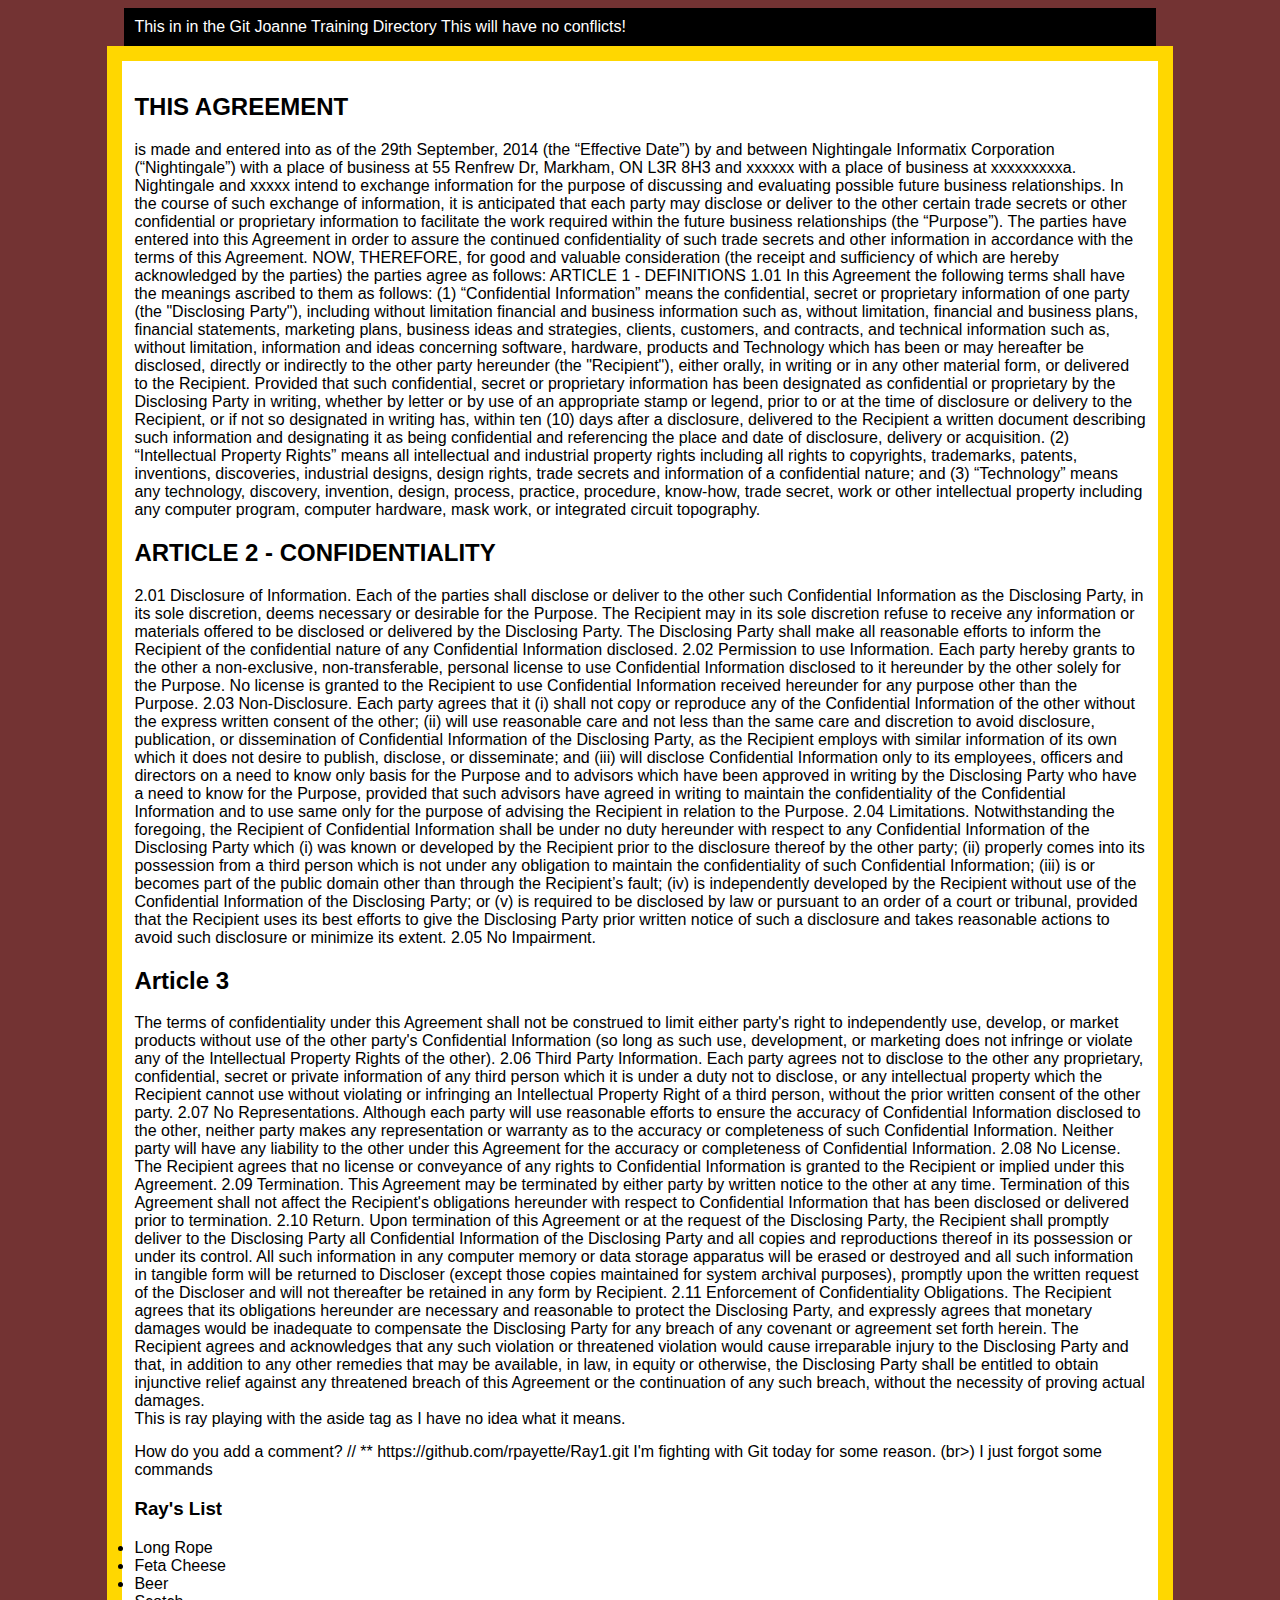
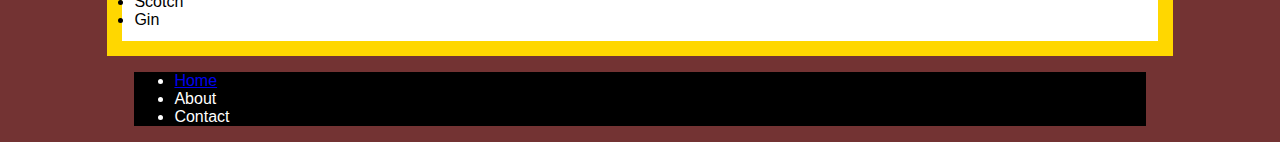
<file: Index.html>
<!DOCTYPE html>
<html lang-"en">
<head>
  <meta charset="utf-8">
  <title> Ray Learning HTML </title> 
  <link rel="stylesheet" type"text/css" href="styles.css" media="screen">
</head>

<body>
<header>This in in the Git Joanne Training Directory This will have no conflicts!
</header>
<section>
<p>
<h2>THIS AGREEMENT </h2>is made and entered into as of the 29th September, 2014 (the “Effective Date”) by and between Nightingale Informatix Corporation (“Nightingale”) with a place of business at 55 Renfrew Dr, Markham, ON L3R 8H3 and xxxxxx with a place of business at xxxxxxxxxa. 
Nightingale and xxxxx intend to exchange information for the purpose of discussing and evaluating possible future business relationships. In the course of such exchange of information, it is anticipated that each party may disclose or deliver to the other certain trade secrets or other confidential or proprietary information to facilitate the work required within the future business relationships (the “Purpose”). The parties have entered into this Agreement in order to assure the continued confidentiality of such trade secrets and other information in accordance with the terms of this Agreement.
NOW, THEREFORE, for good and valuable consideration (the receipt and sufficiency of which are hereby acknowledged by the parties) the parties agree as follows:
ARTICLE  1 - DEFINITIONS
1.01	In this Agreement the following terms shall have the meanings ascribed to them as follows:
(1)	“Confidential Information” means the confidential, secret or proprietary information of one party (the "Disclosing Party"), including without limitation financial and business information such as, without limitation, financial and business plans, financial statements, marketing plans, business ideas and strategies, clients, customers, and contracts, and technical information such as, without limitation, information and ideas concerning software, hardware, products and Technology which has been or may hereafter be disclosed, directly or indirectly to the other party hereunder (the "Recipient"), either orally, in writing or in any other material form, or delivered to the Recipient. Provided that such confidential, secret or proprietary information has been designated as confidential or proprietary by the Disclosing Party in writing, whether by letter or by use of an appropriate stamp or legend, prior to or at the time of disclosure or delivery to the Recipient, or if not so designated in writing has, within ten (10) days after a disclosure, delivered to the Recipient a written document describing such information and designating it as being confidential and referencing the place and date of disclosure, delivery or acquisition.
(2)	“Intellectual Property Rights” means all intellectual and industrial property rights including all rights to copyrights, trademarks, patents, inventions, discoveries, industrial designs, design rights, trade secrets and information of a confidential nature; and
(3)	“Technology” means  any technology, discovery, invention, design, process, practice, procedure, know-how, trade secret, work or other intellectual property including any computer program, computer hardware, mask work, or integrated circuit topography.
</P>
<p>
<h2>ARTICLE  2 - CONFIDENTIALITY </h2>
2.01	Disclosure of Information.  Each of the parties shall disclose or deliver to the other such Confidential Information as the Disclosing Party, in its sole discretion, deems necessary or desirable for the Purpose.  The Recipient may in its sole discretion refuse to receive any information or materials offered to be disclosed or delivered by the Disclosing Party.  The Disclosing Party shall make all reasonable efforts to inform the Recipient of the confidential nature of any Confidential Information disclosed.
2.02	Permission to use Information.  Each party hereby grants to the other a non-exclusive, non-transferable, personal license to use Confidential Information disclosed to it hereunder by the other solely for the Purpose.  No license is granted to the Recipient to use Confidential Information received hereunder for any purpose other than the Purpose.
2.03	Non-Disclosure.  Each party agrees that it (i) shall not copy or reproduce any of the Confidential Information of the other without the express written consent of the other; (ii) will use reasonable care and not less than the same care and discretion to avoid disclosure, publication, or dissemination of Confidential Information of the Disclosing Party, as the Recipient employs with similar information of its own which it does not desire to publish, disclose, or disseminate; and (iii) will disclose Confidential Information only to its employees, officers and directors on a need to know only basis for the Purpose and to advisors which have been approved in writing by the Disclosing Party who have a need to know for the Purpose, provided that such advisors have agreed in writing to maintain the confidentiality of the Confidential Information and to use same only for the purpose of advising the Recipient in relation to the Purpose.
2.04	Limitations.  Notwithstanding the foregoing, the Recipient of Confidential Information shall be under no duty hereunder with respect to any Confidential Information of the Disclosing Party which  (i) was known or developed by the Recipient prior to the disclosure thereof by the other party; (ii) properly comes into its possession from a third person which is not under any obligation to maintain the confidentiality of such Confidential Information; (iii) is or becomes part of the public domain other than through the Recipient’s fault; (iv) is independently developed by the Recipient without use of the Confidential Information of the Disclosing Party; or (v) is required to be disclosed by law or pursuant to an order of a court or tribunal, provided that the Recipient uses its best efforts to give the Disclosing Party prior written notice of such a disclosure and takes reasonable actions to avoid such disclosure or minimize its extent. 
2.05	No Impairment.  
</p>
<p>
<h2> Article 3 </h2>
The terms of confidentiality under this Agreement shall not be construed to limit either party's right to independently use, develop, or market products without use of the other party's Confidential Information (so long as such use, development, or marketing does not infringe or violate any of the Intellectual Property Rights of the other).
2.06	Third Party Information.  Each party agrees not to disclose to the other any proprietary, confidential, secret or private information of any third person which it is under a duty not to disclose, or any intellectual property which the Recipient cannot use without violating or infringing an Intellectual Property Right of a third person, without the prior written consent of the other party.
2.07	No Representations.  Although each party will use reasonable efforts to ensure the accuracy of Confidential Information disclosed to the other, neither party makes any representation or warranty as to the accuracy or completeness of such Confidential Information.  Neither party will have any liability to the other under this Agreement for the accuracy or completeness of Confidential Information.
2.08	No License.  The Recipient agrees that no license or conveyance of any rights to Confidential Information is granted to the Recipient or implied under this Agreement.
2.09	Termination.  This Agreement may be terminated by either party by written notice to the other at any time.  Termination of this Agreement shall not affect the Recipient's obligations hereunder with respect to Confidential Information that has been disclosed or delivered prior to termination.
2.10	Return.  Upon termination of this Agreement or at the request of the Disclosing Party, the Recipient shall promptly deliver to the Disclosing Party all Confidential Information of the Disclosing Party and all copies and reproductions thereof in its possession or under its control. 
	All such information in any computer memory or data storage apparatus will be erased or destroyed and all such information in tangible form will be returned to Discloser (except those copies maintained for system archival purposes), promptly upon the written request of the Discloser and will not thereafter be retained in any form by Recipient.
2.11	Enforcement of Confidentiality Obligations. The Recipient agrees that its obligations hereunder are necessary and reasonable to protect the Disclosing Party, and expressly agrees that monetary damages would be inadequate to compensate the Disclosing Party for any breach of any covenant or agreement set forth herein.  The Recipient agrees and acknowledges that any such violation or threatened violation would cause irreparable injury to the Disclosing Party and that, in addition to any other remedies that may be available, in law, in equity or otherwise, the Disclosing Party shall be entitled to obtain injunctive relief against any threatened breach of this Agreement or the continuation of any such breach, without the necessity of proving actual damages.
<aside>
This is ray playing with the aside tag as I have no idea what it means.
</aside>
</p>

How do you add a comment? // **
https://github.com/rpayette/Ray1.git
I'm fighting with Git today for some reason. (br>)
I just forgot some commands

<h3>Ray's List </h3>
<li>Long Rope</li>
<li> Feta Cheese</li>
<li>Beer</li>
<li>Scotch</li>
<li>Gin</li>
<a href="http://toronto.bluejays.mlb.com/documents/0/5/0/111201050/TOR_header_logo_4_4nk7pr2x.svg"/a>
</section>
<footer>
<nav>
	 <ul>
	  <li><a href="http://mapleleafs.nhl.com/index.html">Home</a></li>
	  <li><a href"#">About</a></li>
	  <li><a href"#">Contact</li>
	 </ul>
	</nav>
</footer>
</body>
</html>
</file>
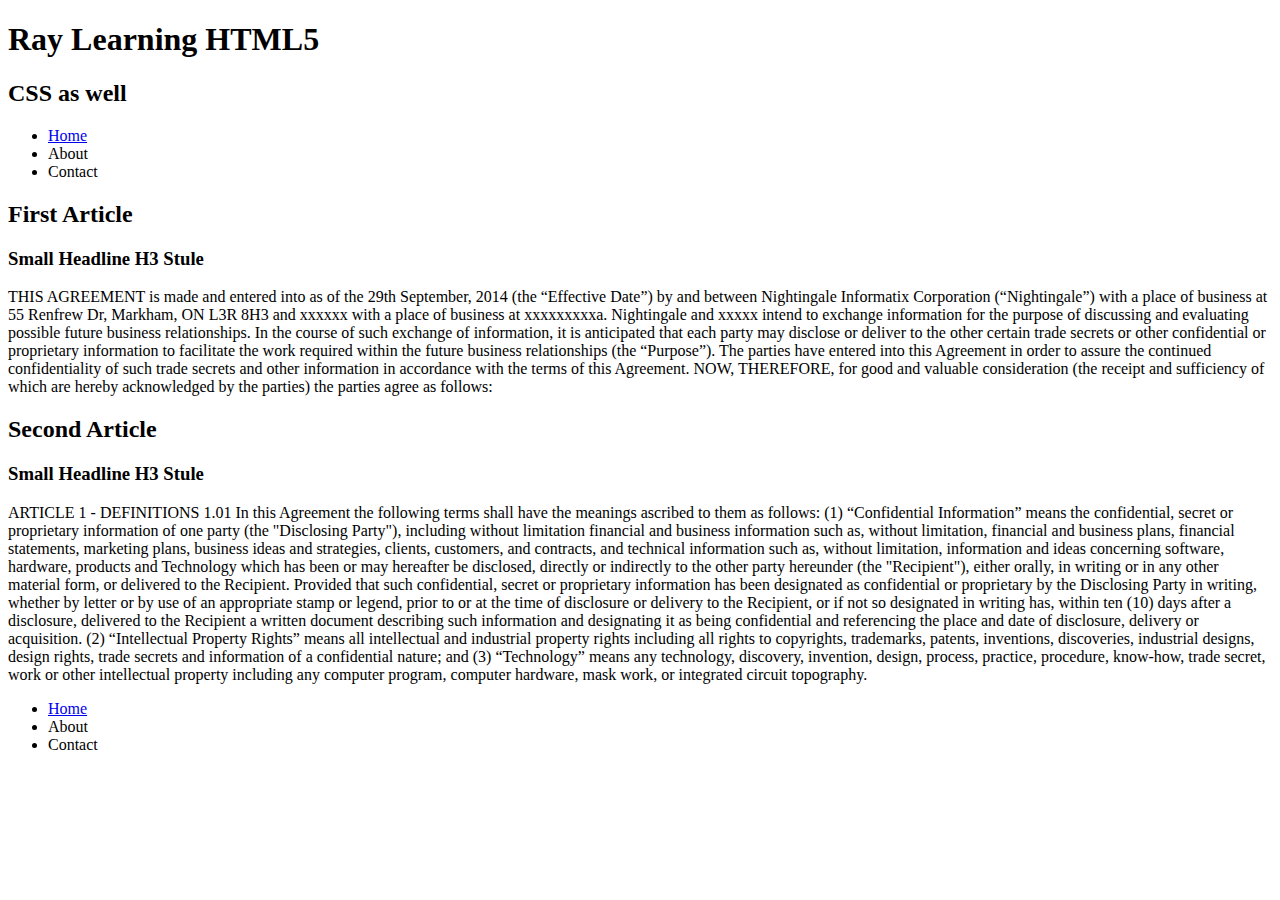
<file: Ray Git .html>
<!DOCTYPE html>
<html lang="en">
<head> 
 <meta charset="utf-8">
 <title> Ray Github2 </title>
 </head>
  <body>
 <header>
    <hgroup>
      <h1>Ray Learning HTML5 </h1>
      <h2> CSS as well </h2>
    </hgroup>
	
	<nav>
	 <ul>
	  <li><a href="http://mapleleafs.nhl.com/index.html">Home</a></li>
	  <li><a href"#">About</a></li>
	  <li><a href"#">Contact</li>
	 </ul>
	</nav>
	  
	  
 </header>
 <section>
 <article>
 <h2>First Article</h2>
 <h3>Small Headline H3 Stule</h3>
 <p>
THIS AGREEMENT is made and entered into as of the 29th September, 2014 (the “Effective Date”) by and between Nightingale Informatix Corporation (“Nightingale”) with a place of business at 55 Renfrew Dr, Markham, ON L3R 8H3 and xxxxxx with a place of business at xxxxxxxxxa. 
Nightingale and xxxxx intend to exchange information for the purpose of discussing and evaluating possible future business relationships. In the course of such exchange of information, it is anticipated that each party may disclose or deliver to the other certain trade secrets or other confidential or proprietary information to facilitate the work required within the future business relationships (the “Purpose”). The parties have entered into this Agreement in order to assure the continued confidentiality of such trade secrets and other information in accordance with the terms of this Agreement.
NOW, THEREFORE, for good and valuable consideration (the receipt and sufficiency of which are hereby acknowledged by the parties) the parties agree as follows:
</p>
</article>
<article>
<h2>Second Article</h2>
 <h3>Small Headline H3 Stule</h3>
 <p>
ARTICLE  1 - DEFINITIONS
1.01	In this Agreement the following terms shall have the meanings ascribed to them as follows:
(1)	“Confidential Information” means the confidential, secret or proprietary information of one party (the "Disclosing Party"), including without limitation financial and business information such as, without limitation, financial and business plans, financial statements, marketing plans, business ideas and strategies, clients, customers, and contracts, and technical information such as, without limitation, information and ideas concerning software, hardware, products and Technology which has been or may hereafter be disclosed, directly or indirectly to the other party hereunder (the "Recipient"), either orally, in writing or in any other material form, or delivered to the Recipient. Provided that such confidential, secret or proprietary information has been designated as confidential or proprietary by the Disclosing Party in writing, whether by letter or by use of an appropriate stamp or legend, prior to or at the time of disclosure or delivery to the Recipient, or if not so designated in writing has, within ten (10) days after a disclosure, delivered to the Recipient a written document describing such information and designating it as being confidential and referencing the place and date of disclosure, delivery or acquisition.
(2)	“Intellectual Property Rights” means all intellectual and industrial property rights including all rights to copyrights, trademarks, patents, inventions, discoveries, industrial designs, design rights, trade secrets and information of a confidential nature; and
(3)	“Technology” means  any technology, discovery, invention, design, process, practice, procedure, know-how, trade secret, work or other intellectual property including any computer program, computer hardware, mask work, or integrated circuit topography.
</p>
</article>
</section>
<footer>
<nav>
	 <ul>
	  <li><a href="http://mapleleafs.nhl.com/index.html">Home</a></li>
	  <li><a href"#">About</a></li>
	  <li><a href"#">Contact</li>
	 </ul>
	</nav>
</footer>
</body>
</file>
<file: styles.css>
body {
	font-family:Arial,Helvettica, sans-serif;
	background-color:#733333;
}
header {
	width:80%;
	background-color:black;
	Color:white;
	margin-right:auto;
	margin-left:auto;
	padding:10px;
}

section{
	width:80%;
	background-color:white;
	margin-right:auto;
	margin-left:auto;
	padding:12px;
	border-color:gold;
	border-style:solid;
	border-width:15px;
	
}
p{
	margin: 15px;
}

Footer{
	width:80%;
	background-color:black;
	Color:white;
	margin-right:auto;
	margin-left:auto;
	
}
</file>
